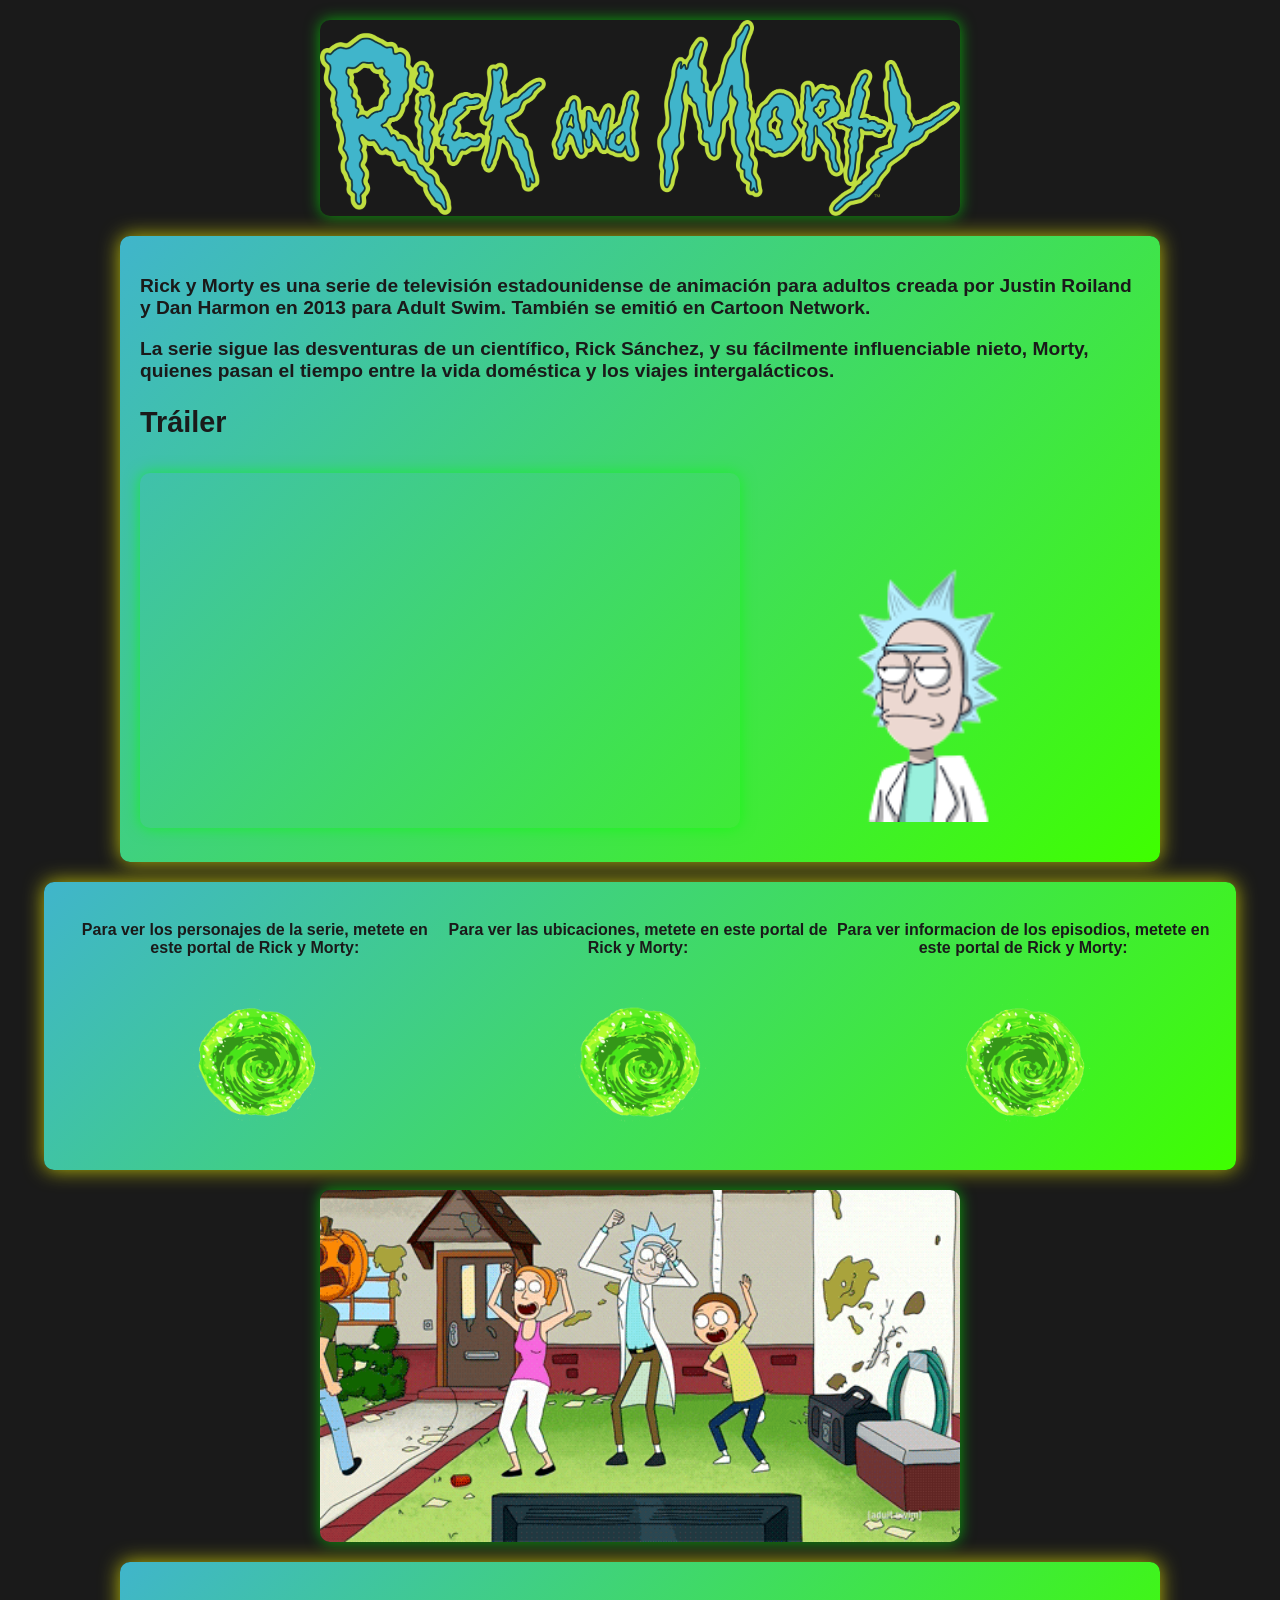
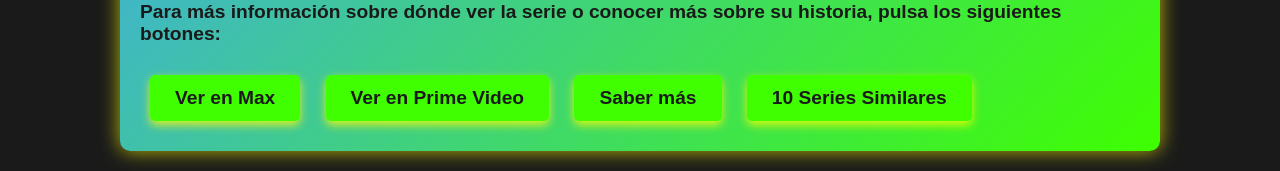
<file: index.html>
<!DOCTYPE html>
<html lang="es">
<head>
    <meta charset="UTF-8">
    <meta name="viewport" content="width=device-width, initial-scale=1.0">
    <title>Rick y Morty</title>
    <link rel="stylesheet" href="estilosI.css">
</head>
<body>
    <main>
        <img src="Rick_and_Morty.svg.png" alt="Logo de Rick y Morty" class="fotos">
        
        <div class="info">
            <p>
                <strong>Rick y Morty</strong> es una serie de televisión estadounidense de animación para adultos creada por 
                Justin Roiland y Dan Harmon en 2013 para Adult Swim. También se emitió en Cartoon Network.
            </p>
            <p>
                La serie sigue las desventuras de un científico, Rick Sánchez, y su fácilmente influenciable nieto, Morty,
                quienes pasan el tiempo entre la vida doméstica y los viajes intergalácticos.
            </p>

            <h2>Tráiler</h2>
            <div class="trailer-container">
                <iframe width="560" height="315" src="https://www.youtube.com/embed/E8cXKMR9a1Q" 
                    title="Tráiler de Rick y Morty" frameborder="0" allowfullscreen>
                </iframe>
                <img src="ver.png" alt="Ver más">
            </div>
        </div>
        <div class="tabla">
            <table>
                <tr>
                    <td><p>Para ver los personajes de la serie, metete en este portal de Rick y Morty:</p></td>
                    <td><p>Para ver las ubicaciones,  metete en este portal de Rick y Morty:</p></td>
                    <td><p>Para ver informacion de los episodios,  metete en este portal de Rick y Morty:</p></td>
                </tr>
                <tr>
                    <td><a href="personajes.html">
                        <img src="portal.gif" alt="Portal de Rick y Morty">
                    </a></td>
                    <td><a href="localizacion.html">
                        <img src="portal.gif" alt="Portal de Rick y Morty">
                    </a></td></td>
                    <td><a href="episodio.html">
                        <img src="portal.gif" alt="Portal de Rick y Morty">
                    </a></td></td>
                </tr>
            </table>
        </div>

        <img src="series-parecidas-rick-morty.gif" alt="Series similares a Rick y Morty" class="fotos">

        <div class="info">
            <p>Para más información sobre dónde ver la serie o conocer más sobre su historia, pulsa los siguientes botones:</p>
            <a href="https://www.max.com/es/es/shows/rick-y-morty/ab553cdc-e15d-4597-b65f-bec9201fd2dd" class="button">Ver en Max</a>
            <a href="https://www.primevideo.com/-/es/detail/Rick-y-Morty/0QG2DSIPHWFT11LTO37WHI8W9V" class="button">Ver en Prime Video</a>
            <a href="https://wiki-de-rick-morty.fandom.com/es/wiki/Rick_y_Morty" class="button">Saber más</a>
            <a href="https://lafrikileria.com/blog/series-parecidas-rick-and-morty/" class="button">10 Series Similares</a>
        </div>
    </main>

</body>
</html>
</file>
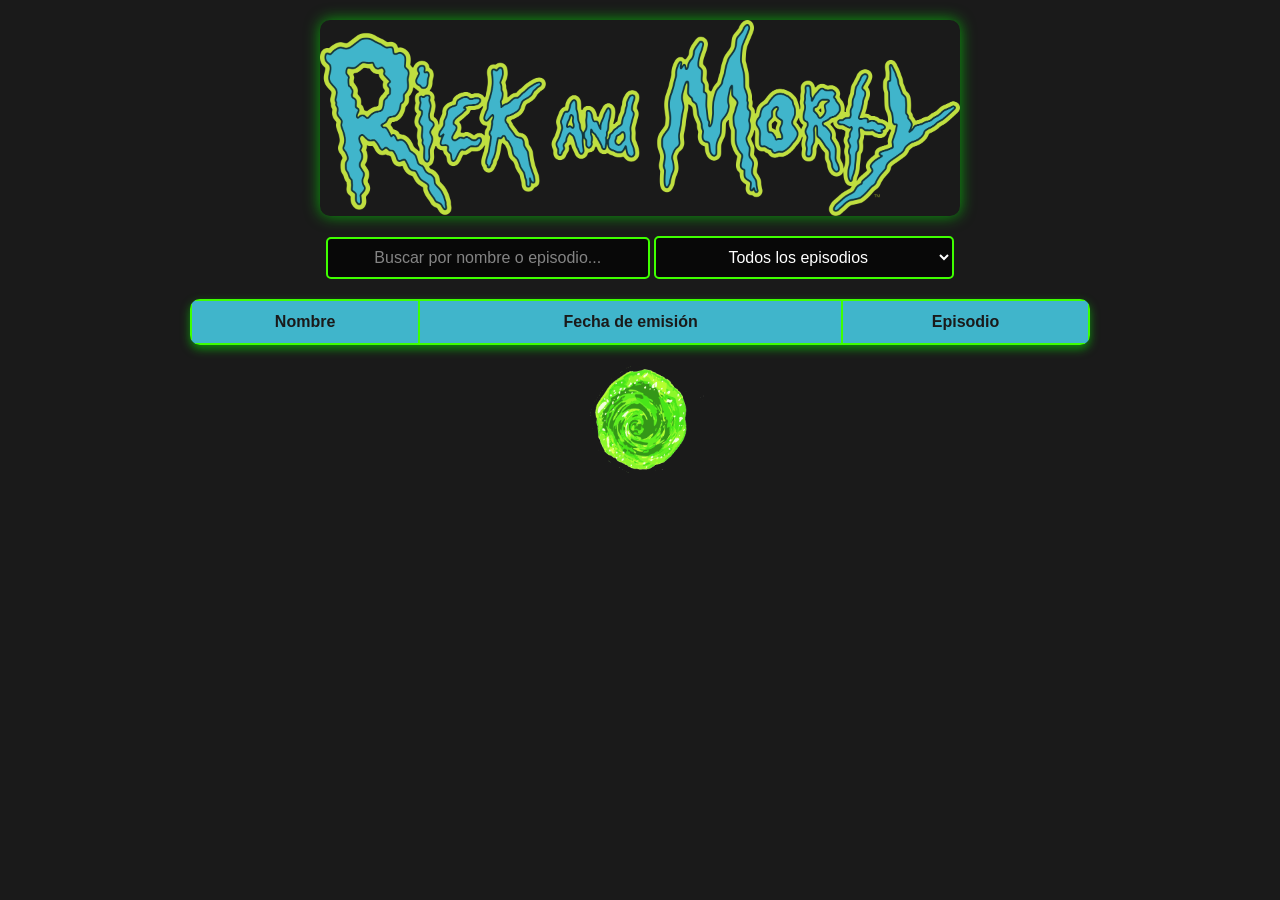
<file: episodio.html>
<!DOCTYPE html>
<html lang="es">
<head>
    <meta charset="UTF-8">
    <meta name="viewport" content="width=device-width, initial-scale=1.0">
    <title>Episodios de Rick y Morty</title>
    <link rel="stylesheet" href="estilosE.css">
</head>
<body>
    <img src="Rick_and_Morty.svg.png" alt="Logo de Rick y Morty" class="fotos">

    <div class="episodios">
        <input type="text" id="search" placeholder="Buscar por nombre o episodio...">
        <select id="episodioFiltro">
            <option value="">Todos los episodios</option>
        </select>
    </div>

    <main>
        <table id="Datos_episodio">
            <tr>
                <th>Nombre</th>
                <th>Fecha de emisión</th>
                <th>Episodio</th>
            </tr>
        </table>

        <a href="index.html">
            <img src="portal.gif" alt="Portal de Rick y Morty" class="Portal">
        </a>
    </main>

    <script>
        let table = document.querySelector("#Datos_episodio");
        let searchInput = document.getElementById("search");
        let episodioFiltro = document.getElementById("episodioFiltro");
        let episodio = [];
        let episodios = new Set();

        var xhr = new XMLHttpRequest();
        xhr.onreadystatechange = function () {
            if (xhr.readyState == 4 && xhr.status == 200) {
                let datos = JSON.parse(xhr.responseText);
                episodio = datos.results;

                episodio.forEach(e => episodios.add(e.episode));  
                actualizarOpcionesEpisodio();
                mostrarEpisodios();
            }
        };
        xhr.open("GET", "https://rickandmortyapi.com/api/episode", true);
        xhr.send();

        function actualizarOpcionesEpisodio() {
            episodios.forEach(ep => {
                let option = document.createElement("option");
                option.value = ep;
                option.textContent = ep;
                episodioFiltro.appendChild(option);
            });
        }

        function mostrarEpisodios() {
            let filtroTexto = searchInput.value.toLowerCase();
            let tipoSeleccionado = episodioFiltro.value;  
            table.innerHTML = `
                <tr>
                    <th>Nombre</th>
                    <th>Fecha de emisión</th>
                    <th>Episodio</th>
                </tr>`;

            episodio
                .filter(e => 
                    (e.name.toLowerCase().includes(filtroTexto) || 
                    e.episode.toLowerCase().includes(filtroTexto)) &&
                    (tipoSeleccionado === "" || e.episode === tipoSeleccionado)
                )
                .forEach(e => {
                    table.innerHTML += `
                        <tr>
                            <td>${e.name}</td>
                            <td>${e.air_date}</td> 
                            <td>${e.episode}</td> 
                        </tr>`;
                });
        }

        searchInput.addEventListener("input", mostrarEpisodios);
        episodioFiltro.addEventListener("change", mostrarEpisodios);  
    </script>
</body>
</html>
</file>
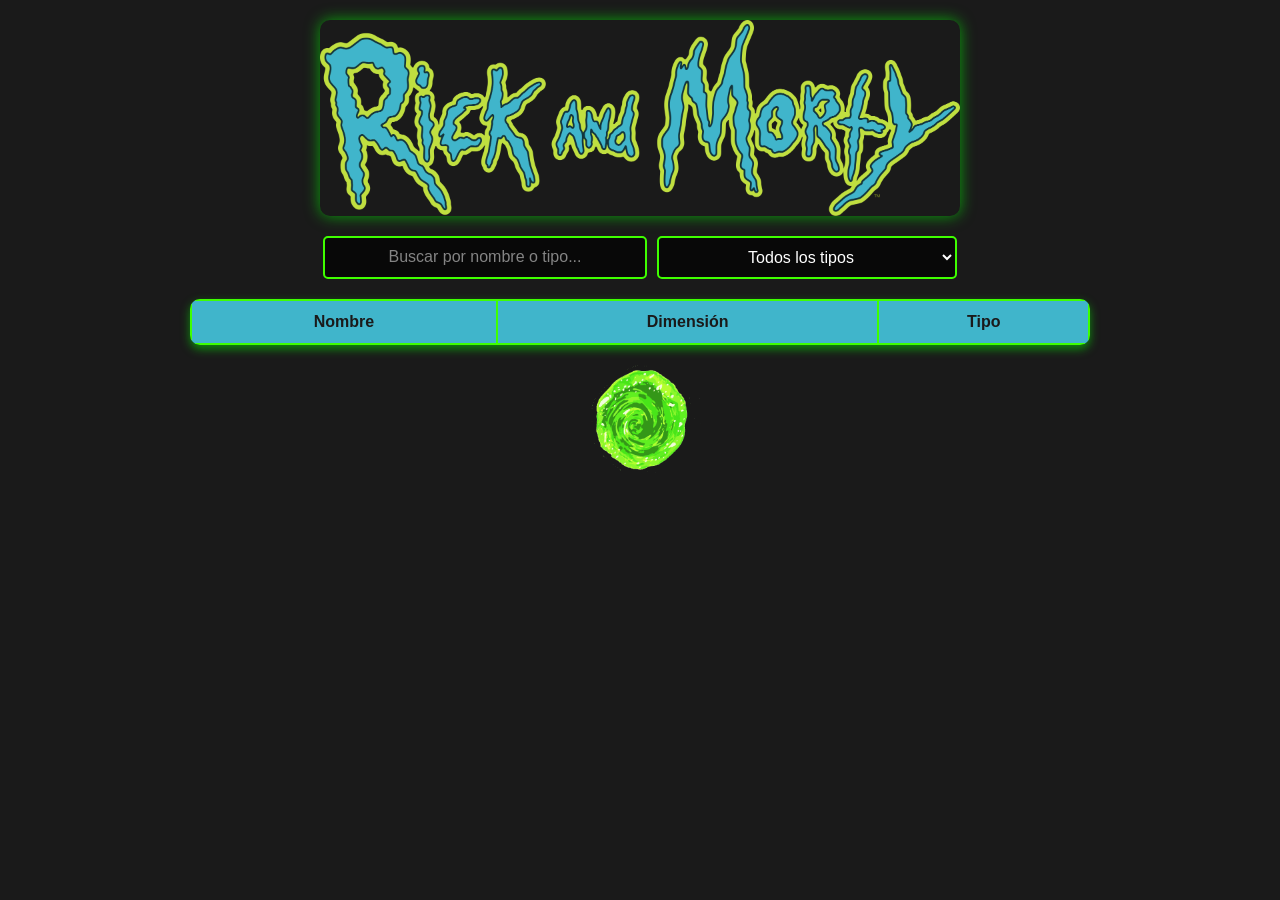
<file: localizacion.html>
<!DOCTYPE html>
<html lang="es">
<head>
    <meta charset="UTF-8">
    <meta name="viewport" content="width=device-width, initial-scale=1.0">
    <title>Ubicaciones de Rick y Morty</title>
    <link rel="stylesheet" href="estilosU.css">
</head>
<body>
    <img src="Rick_and_Morty.svg.png" alt="Logo de Rick y Morty" class="fotos">

    <div class="filtros">
        <input type="text" id="search" placeholder="Buscar por nombre o tipo...">
        <select id="tipoFiltro">
            <option value="">Todos los tipos</option>
        </select>
    </div>

    <main>
        <table id="Datos_ubicacion">
            <tr>
                <th>Nombre</th>
                <th>Dimensión</th>
                <th>Tipo</th>
            </tr>
        </table>

        <a href="index.html">
            <img src="portal.gif" alt="Portal de Rick y Morty" class="Portal">
        </a>
    </main>

    <script>
        let table = document.querySelector("#Datos_ubicacion");
        let searchInput = document.getElementById("search");
        let tipoFiltro = document.getElementById("tipoFiltro");
        let ubicaciones = [];
        let tipos = new Set();

        var xhr = new XMLHttpRequest();
        xhr.onreadystatechange = function () {
            if (xhr.readyState == 4 && xhr.status == 200) {
                let datos = JSON.parse(xhr.responseText);
                ubicaciones = datos.results;

                ubicaciones.forEach(u => tipos.add(u.type)); 
                actualizarOpcionesTipo();
                mostrarUbicaciones();
            }
        };
        xhr.open("GET", "https://rickandmortyapi.com/api/location", true);
        xhr.send();

        function actualizarOpcionesTipo() {
            tipos.forEach(tipo => {
                let option = document.createElement("option");
                option.value = tipo;
                option.textContent = tipo;
                tipoFiltro.appendChild(option);
            });
        }

        function mostrarUbicaciones() {
            let filtroTexto = searchInput.value.toLowerCase();
            let tipoSeleccionado = tipoFiltro.value;  
            table.innerHTML = `
                <tr>
                    <th>Nombre</th>
                    <th>Dimensión</th>
                    <th>Tipo</th>
                </tr>`;

            ubicaciones
                .filter(ubicacion => 
                    (ubicacion.name.toLowerCase().includes(filtroTexto) || 
                    ubicacion.type.toLowerCase().includes(filtroTexto)) &&
                    (tipoSeleccionado === "" || ubicacion.type === tipoSeleccionado)
                )
                .forEach(ubicacion => {
                    table.innerHTML += `
                        <tr>
                            <td>${ubicacion.name}</td>
                            <td>${ubicacion.dimension}</td> 
                            <td>${ubicacion.type}</td> 
                        </tr>`;
                });
        }

        searchInput.addEventListener("input", mostrarUbicaciones);
        tipoFiltro.addEventListener("change", mostrarUbicaciones); 
    </script>
</body>
</html>
</file>
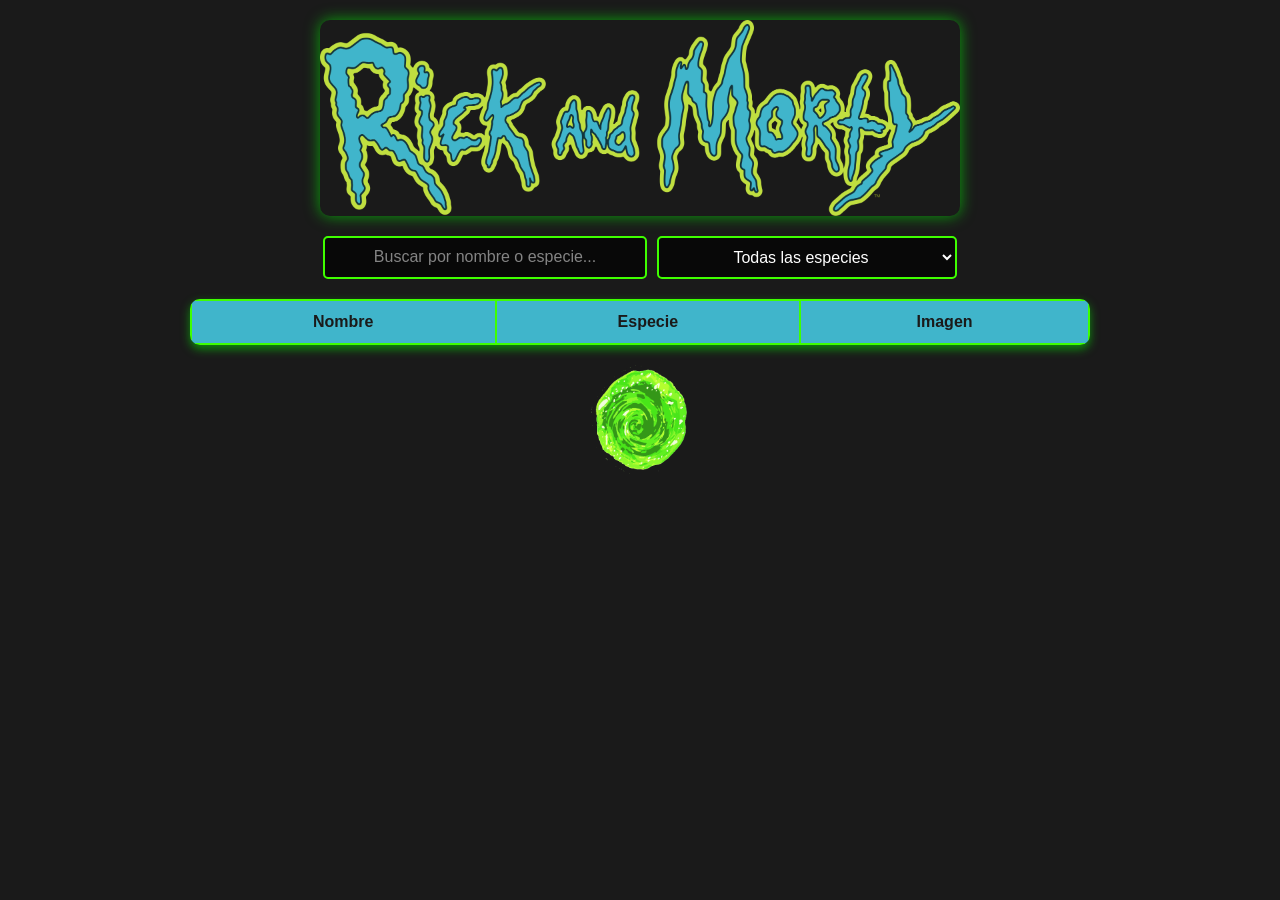
<file: personajes.html>
<!DOCTYPE html>
<html lang="es">
<head>
    <meta charset="UTF-8">
    <meta name="viewport" content="width=device-width, initial-scale=1.0">
    <title>Personajes de Rick y Morty</title>
    <link rel="stylesheet" href="estilosP.css">
</head>
<body>
    <img src="Rick_and_Morty.svg.png" alt="Logo de Rick y Morty" class="fotos">

    <div class="filtros">
        <input type="text" id="search" placeholder="Buscar por nombre o especie...">
        <select id="speciesFilter">
            <option value="">Todas las especies</option>
        </select>
    </div>

    <main>
        <table id="Datos_personajes">
            <tr>
                <th>Nombre</th>
                <th>Especie</th>
                <th>Imagen</th>
            </tr>
        </table>

        <a href="index.html">
            <img src="portal.gif" alt="Portal de Rick y Morty" class="Portal">
        </a>
    </main>

    <script>
        let table = document.querySelector("#Datos_personajes");
        let searchInput = document.getElementById("search");
        let speciesFilter = document.getElementById("speciesFilter");
        let personajes = [];
        let especies = new Set();

        var xhr = new XMLHttpRequest();
        xhr.onreadystatechange = function () {
            if (xhr.readyState == 4 && xhr.status == 200) {
                let datos = JSON.parse(xhr.responseText);
                personajes = datos.results;

                personajes.forEach(p => especies.add(p.species));
                actualizarOpcionesEspecies();
                mostrarPersonajes();
            }
        };
        xhr.open("get", "https://rickandmortyapi.com/api/character", true);
        xhr.send();

        function actualizarOpcionesEspecies() {
            especies.forEach(especie => {
                let option = document.createElement("option");
                option.value = especie;
                option.textContent = especie;
                speciesFilter.appendChild(option);
            });
        }

        function mostrarPersonajes() {
            let filtroTexto = searchInput.value.toLowerCase();
            let filtroEspecie = speciesFilter.value;

            table.innerHTML = `
                <tr>
                    <th>Nombre</th>
                    <th>Especie</th>
                    <th>Imagen</th>
                </tr>`;

            personajes
                .filter(personaje => 
                    (personaje.name.toLowerCase().includes(filtroTexto) || 
                    personaje.species.toLowerCase().includes(filtroTexto)) &&
                    (filtroEspecie === "" || personaje.species === filtroEspecie)
                )
                .forEach(personaje => {
                    table.innerHTML += `
                        <tr>
                            <td>${personaje.name}</td>
                            <td>${personaje.species}</td>
                            <td><img src="${personaje.image}" alt="${personaje.name}"></td>
                        </tr>`;
                });
        }

        searchInput.addEventListener("input", mostrarPersonajes);
        speciesFilter.addEventListener("change", mostrarPersonajes);
    </script>

</body>
</html>
</file>
<file: estilosI.css>
body {
        font-family: 'Arial', sans-serif;
        background-color: #1A1A1A;
        color: #fff;
        text-align: center;
        margin: 0;
        padding: 0;
    }

    img {
        width: 40%;
        display: block;
        margin: 20px auto;
        
    }
    .fotos {
        width: 50%;
        max-width: 800px;
        display: block;
        margin: 20px auto;
        border-radius: 10px;
        box-shadow: 0px 0px 15px rgba(0, 255, 0, 0.6);
    }

    .info {
        width: 80%;
        max-width: 1000px;
        background: linear-gradient(135deg, #40B5CB, #3FFF00); 
        padding: 20px;
        border-radius: 10px;
        margin: 20px auto;
        text-align: left;
        color: #1A1A1A; 
        font-size: 1.2em;
        font-weight: bold;
        box-shadow: 0px 0px 20px rgba(255, 255, 0, 0.7); 
    }

    .tabla {
        width: 90%;
        padding: 20px;
        background: linear-gradient(135deg, #40B5CB, #3FFF00); 
        border-radius: 10px;
        margin: 20px auto;
        text-align: center;
        color: #1A1A1A; 
        font-size: 1em;
        font-weight: bold;
        box-shadow: 0px 0px 20px rgba(255, 255, 0, 0.7); 
    }

    .button {
        display: inline-block;
        text-decoration: none;
        background-color: #3FFF00; 
        color: #1A1A1A; 
        padding: 12px 25px;
        border-radius: 5px;
        margin: 10px;
        font-weight: bold;
        font-size: 1em;
        transition: 0.3s ease-in-out;
        box-shadow: 0px 4px 10px rgba(255, 255, 0, 0.8); 
    }

    .button:hover {
        background-color: #FFD700; 
        color: #000;
        transform: scale(1.1);
    }

    iframe {
        width: 100%;
        max-width: 600px;
        height: 355px;
        border-radius: 10px;
        margin-top: 10px;
        box-shadow: 0px 0px 15px rgba(0, 255, 0, 0.6); 
    }
    .trailer-container {
        display: flex; /* Alinea los elementos en fila */
        gap: 20px;
    }

    .trailer-container img {
        width: 210px; /* Ajusta el tamaño de la imagen */
        height: auto;
    }
</file>
<file: estilosE.css>
body {
    font-family: 'Arial', sans-serif;
    background-color: #1A1A1A; 
    color: #fff;
    text-align: center;
    margin: 0;
    padding: 0;
}

table {
    width: 80%;
    max-width: 900px;
    margin: 20px auto;
    border-collapse: collapse;
    background-color: rgba(0, 255, 0, 0.2);
    box-shadow: 0px 4px 10px rgba(0, 255, 0, 0.5);
    border-radius: 10px;
    overflow: hidden;
}

th, td {
    padding: 12px;
    border: 2px solid #3FFF00;
}

th {
    background-color: #40B5CB;
    color: #1A1A1A;
}

td {
    background-color: rgba(0, 0, 0, 0.6);
}

td img {
    width: 80px;
    height: 80px;
    border-radius: 50%;
    box-shadow: 0px 0px 10px rgba(0, 255, 0, 0.7);
}

.fotos {
    width: 50%;
    max-width: 800px;
    display: block;
    margin: 20px auto;
    border-radius: 10px;
    box-shadow: 0px 0px 15px rgba(0, 255, 0, 0.6);
}
.Portal {
    width: 10%;
    max-width: 800px;
    display: block;
    margin: 20px auto;
}
.filtros {
    display: flex;
    justify-content: center;
    gap: 10px;
    margin: 20px 0;
}

#search, #episodioFiltro {
    width: 40%;
    max-width: 300px;
    padding: 10px;
    font-size: 1em;
    border-radius: 5px;
    border: 2px solid #3FFF00;
    background-color: rgba(0, 0, 0, 0.7);
    color: white;
    text-align: center;
    outline: none;
    transition: 0.3s ease-in-out;
}

#search::placeholder {
    color: rgba(255, 255, 255, 0.5);
}

#search:focus, #episodioFiltro:focus {
    background-color: black;
    border-color: #FFD700;
    transform: scale(1.05);
}
</file>
<file: estilosU.css>
body {
    font-family: 'Arial', sans-serif;
    background-color: #1A1A1A; 
    color: #fff;
    text-align: center;
    margin: 0;
    padding: 0;
}

table {
    width: 80%;
    max-width: 900px;
    margin: 20px auto;
    border-collapse: collapse;
    background-color: rgba(0, 255, 0, 0.2);
    box-shadow: 0px 4px 10px rgba(0, 255, 0, 0.5);
    border-radius: 10px;
    overflow: hidden;
}

th, td {
    padding: 12px;
    border: 2px solid #3FFF00;
}

th {
    background-color: #40B5CB;
    color: #1A1A1A;
}

td {
    background-color: rgba(0, 0, 0, 0.6);
}

td img {
    width: 80px;
    height: 80px;
    border-radius: 50%;
    box-shadow: 0px 0px 10px rgba(0, 255, 0, 0.7);
}

.fotos {
    width: 50%;
    max-width: 800px;
    display: block;
    margin: 20px auto;
    border-radius: 10px;
    box-shadow: 0px 0px 15px rgba(0, 255, 0, 0.6);
}
.Portal {
    width: 10%;
    max-width: 800px;
    display: block;
    margin: 20px auto;
}
.filtros {
    display: flex;
    justify-content: center;
    gap: 10px;
    margin: 20px 0;
}

#search, #tipoFiltro {
    width: 40%;
    max-width: 300px;
    padding: 10px;
    font-size: 1em;
    border-radius: 5px;
    border: 2px solid #3FFF00;
    background-color: rgba(0, 0, 0, 0.7);
    color: white;
    text-align: center;
    outline: none;
    transition: 0.3s ease-in-out;
}

#search::placeholder {
    color: rgba(255, 255, 255, 0.5);
}

#search:focus, #tipoFiltro:focus {
    background-color: black;
    border-color: #FFD700;
    transform: scale(1.05);
}
</file>
<file: estilosP.css>
body {
    font-family: 'Arial', sans-serif;
    background-color: #1A1A1A; 
    color: #fff;
    text-align: center;
    margin: 0;
    padding: 0;
}

table {
    width: 80%;
    max-width: 900px;
    margin: 20px auto;
    border-collapse: collapse;
    background-color: rgba(0, 255, 0, 0.2);
    box-shadow: 0px 4px 10px rgba(0, 255, 0, 0.5);
    border-radius: 10px;
    overflow: hidden;
}

th, td {
    padding: 12px;
    border: 2px solid #3FFF00;
}

th {
    background-color: #40B5CB;
    color: #1A1A1A;
}

td {
    background-color: rgba(0, 0, 0, 0.6);
}

td img {
    width: 80px;
    height: 80px;
    border-radius: 50%;
    box-shadow: 0px 0px 10px rgba(0, 255, 0, 0.7);
}

.fotos {
    width: 50%;
    max-width: 800px;
    display: block;
    margin: 20px auto;
    border-radius: 10px;
    box-shadow: 0px 0px 15px rgba(0, 255, 0, 0.6);
}
.Portal {
    width: 10%;
    max-width: 800px;
    display: block;
    margin: 20px auto;
}
.filtros {
    display: flex;
    justify-content: center;
    gap: 10px;
    margin: 20px 0;
}

#search, #speciesFilter {
    width: 40%;
    max-width: 300px;
    padding: 10px;
    font-size: 1em;
    border-radius: 5px;
    border: 2px solid #3FFF00;
    background-color: rgba(0, 0, 0, 0.7);
    color: white;
    text-align: center;
    outline: none;
    transition: 0.3s ease-in-out;
}

#search::placeholder {
    color: rgba(255, 255, 255, 0.5);
}

#search:focus, #speciesFilter:focus {
    background-color: black;
    border-color: #FFD700;
    transform: scale(1.05);
}
</file>
